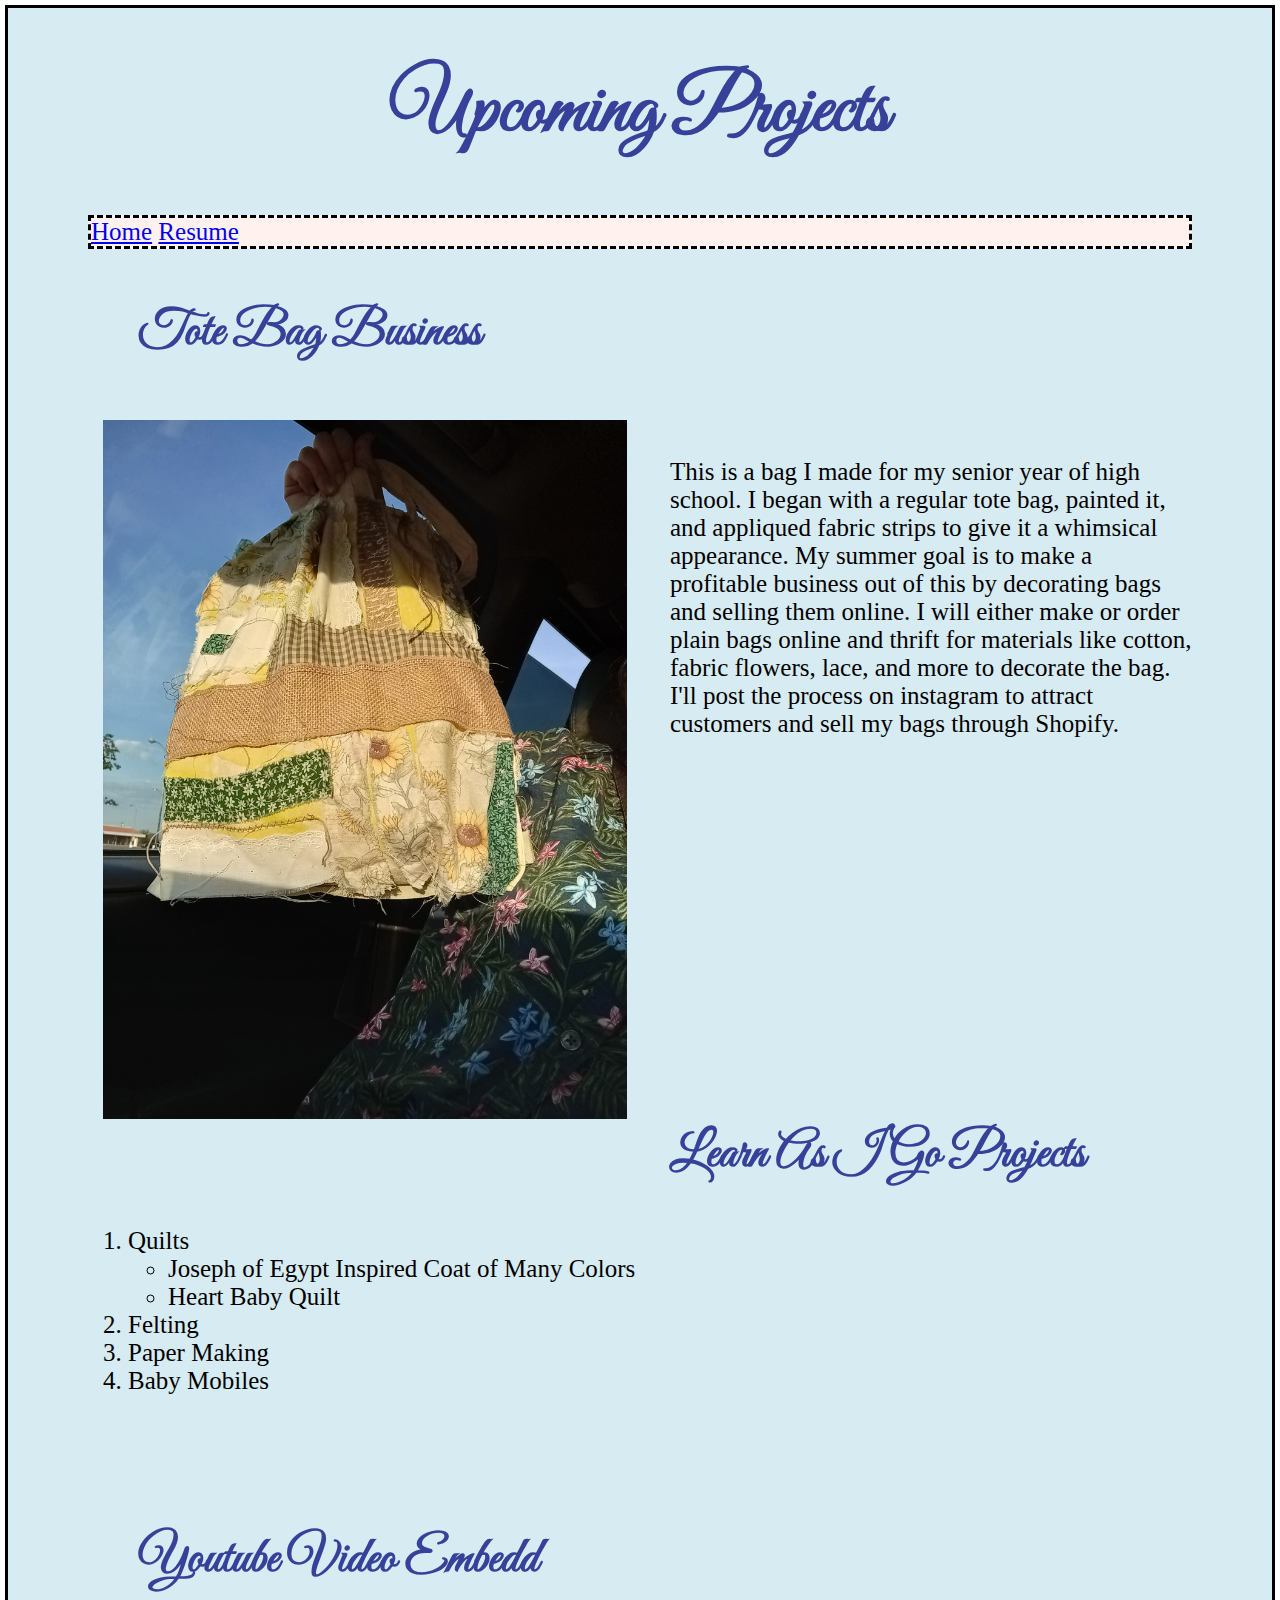
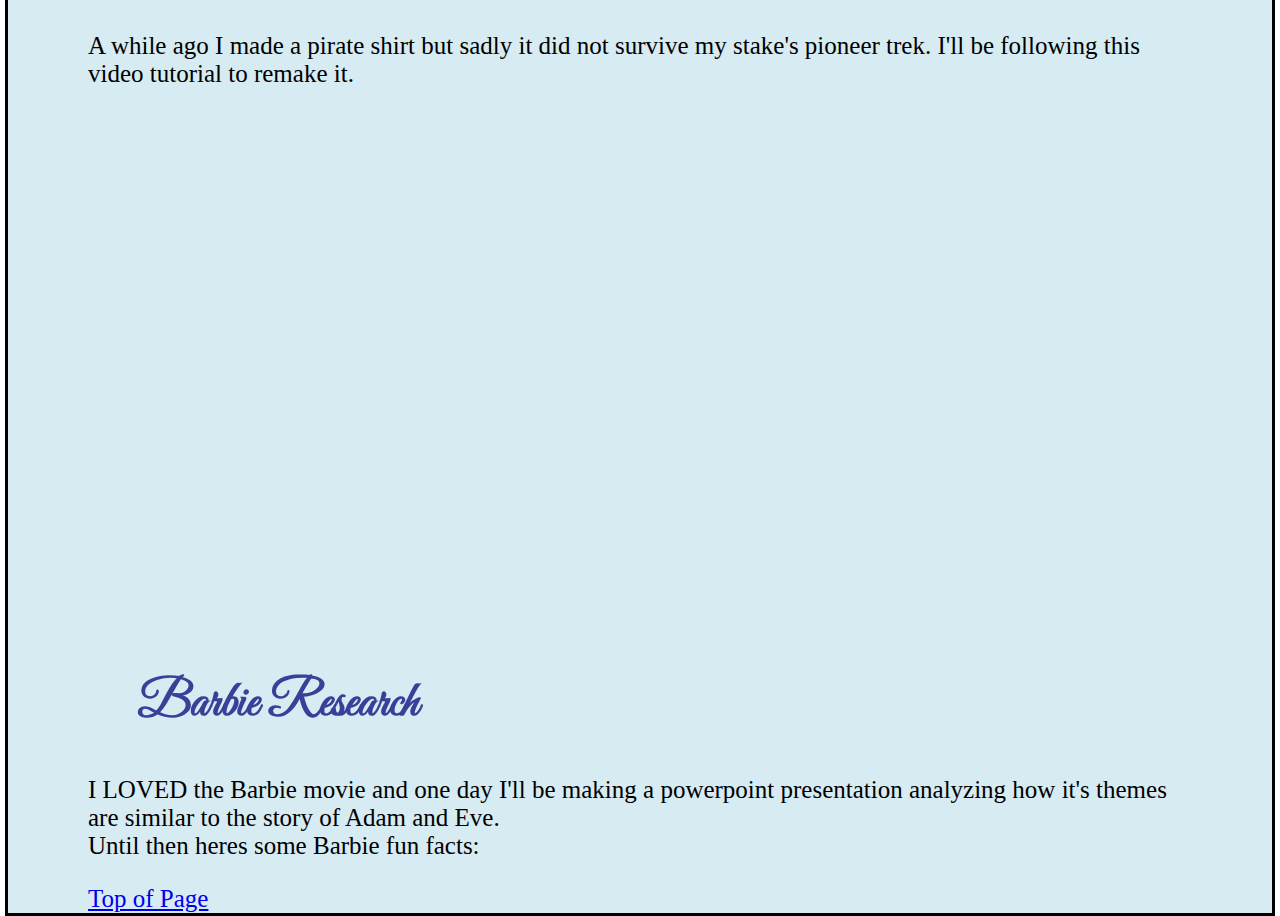
<file: Newpage.html>
<!DOCTYPE html>
<html lang="en">

<head>
    <meta charset="UTF-8">
    <meta name="viewport" content="width=device-width, initial-scale=1.0">
    <title>Upcoming Projects</title>
    <link rel="stylesheet" type="text/css" href="css/Mystyles.css">
    <link rel="preconnect" href="https://fonts.googleapis.com">
    <link rel="preconnect" href="https://fonts.gstatic.com" crossorigin>
    <link href="https://fonts.googleapis.com/css2?family=Great+Vibes&family=Sofia&display=swap" rel="stylesheet">
    <style>
        body, html {
            margin: 0;
            padding: 0;
            height: 100%;
        }
        
        .scratchpage {
            min-height: 100%;
        }

    </style>
</head>

<body>
    <div class="scratchpage">
        <h1 class="scratchcolor" id="top">Upcoming Projects</h1>

        <div class = "common header" >
        </div>

        <div class="scratchnav">
            <a href="index.html">Home</a>
            <a href="resume.html">Resume</a>
           
        </div>
       
         
                  <H2 class="scratchcolor">Tote Bag Business</H2>
        
            <div class="column1">
                <img src="assets/img/Totefront.jpg" alt="Tote bag front" style="width:95%">
            </div>
            
             <br> <p>This is a bag I made for my senior year of high school. I began with a regular tote bag, painted it, and appliqued fabric 
        strips to give it a whimsical appearance. My summer goal is to make a profitable business out of this by decorating 
        bags and selling them online. I will either make or order plain bags online and thrift for materials like 
        cotton, fabric flowers, lace, and more to decorate the bag. I'll post the process on instagram to attract customers
        and sell my bags through Shopify.</p>
    
        <br><br><br><br><br><br><br><br><br><br><br>
       

     <H2 class="scratchcolor" >Learn As I Go Projects</H2>
        <ol>
            <li>Quilts</li>
            <ul>
                <li>Joseph of Egypt Inspired Coat of Many Colors</li>
                <li>Heart Baby Quilt</li>
            </ul>
            <li>Felting</li>
            <li>Paper Making</li>
            <li>Baby Mobiles</li>
        </ol>
    




        <br><br>
    
        <H2 class="scratchcolor" >Youtube Video Embedd</H2>
        <p> A while ago I made a pirate shirt but sadly it did not survive my stake's pioneer trek. I'll be following this video tutorial to remake it.</p>
        <iframe width="840" height="473" src="https://www.youtube.com/embed/Ql9r8UKIvZs?si=IY1Mcgngs6-RMnyy" 
        title="YouTube video player" frameborder="0" allow="accelerometer; autoplay; clipboard-write; encrypted-media; gyroscope; picture-in-picture; web-share" 
        referrerpolicy="strict-origin-when-cross-origin" allowfullscreen></iframe>
    
        <br><br>
        <h2 class="scratchcolor">Barbie Research</h2>
        <p>I LOVED the Barbie movie and one day I'll be making a powerpoint presentation analyzing how it's themes are similar to the story of Adam and Eve. <br>
             Until then heres some Barbie fun facts:
        </p>
        
        <div class='tableauPlaceholder' id='viz1713204919798' style='position: relative'><noscript><a href='#'><img alt='Dashboard 1 '
            src='https:&#47;&#47;public.tableau.com&#47;static&#47;images&#47;Ba&#47;BarbieCareers&#47;Dashboard1&#47;1_rss.png'
            style='border: none' /></a></noscript><object 
            class='tableauViz'  style='display:none;'><param name='host_url' value='https%3A%2F%2Fpublic.tableau.com%2F' /> 
            <param name='embed_code_version' value='3' /> <param name='site_root' value='' /><param name='name' 
            value='BarbieCareers&#47;Dashboard1' /><param name='tabs' value='no' /><param name='toolbar' value='yes' /><param 
            name='static_image' 
            value='https:&#47;&#47;public.tableau.com&#47;static&#47;images&#47;Ba&#47;BarbieCareers&#47;Dashboard1&#47;1.png' /> 
            <param name='animate_transition' value='yes' /><param  name='display_static_image' value='yes' /><param
             name='display_spinner' value='yes' /><param name='display_overlay' value='yes' /><param name='display_count' value='yes' /><param 
             name='language' value='en-US' /><param name='filter' 
             value='_gl=1*1bx1rub*_ga*NDcyNTUxMTk4LjE3MTAzNDgyMzQ.*_ga_8YLN0SNXVS*MTcxMzIwNDYxMC4zLjEuMTcxMzIwNDgzNy4wLjAuMA..' /></object></div>               
             <script type='text/javascript'>
              var divElement = document.getElementById('viz1713204919798');
               var vizElement = divElement.getElementsByTagName('object')[0];  
               vizElement.style.width='960px';vizElement.style.height='556px';  
               var scriptElement = document.createElement('script');  
               scriptElement.src = 'https://public.tableau.com/javascripts/api/viz_v1.js'; 
               vizElement.parentNode.insertBefore(scriptElement, vizElement); 
             </script>

        <a  href="#top">Top of Page</a>
   
   
   
    </div>
    
</body>

</html>
</file>
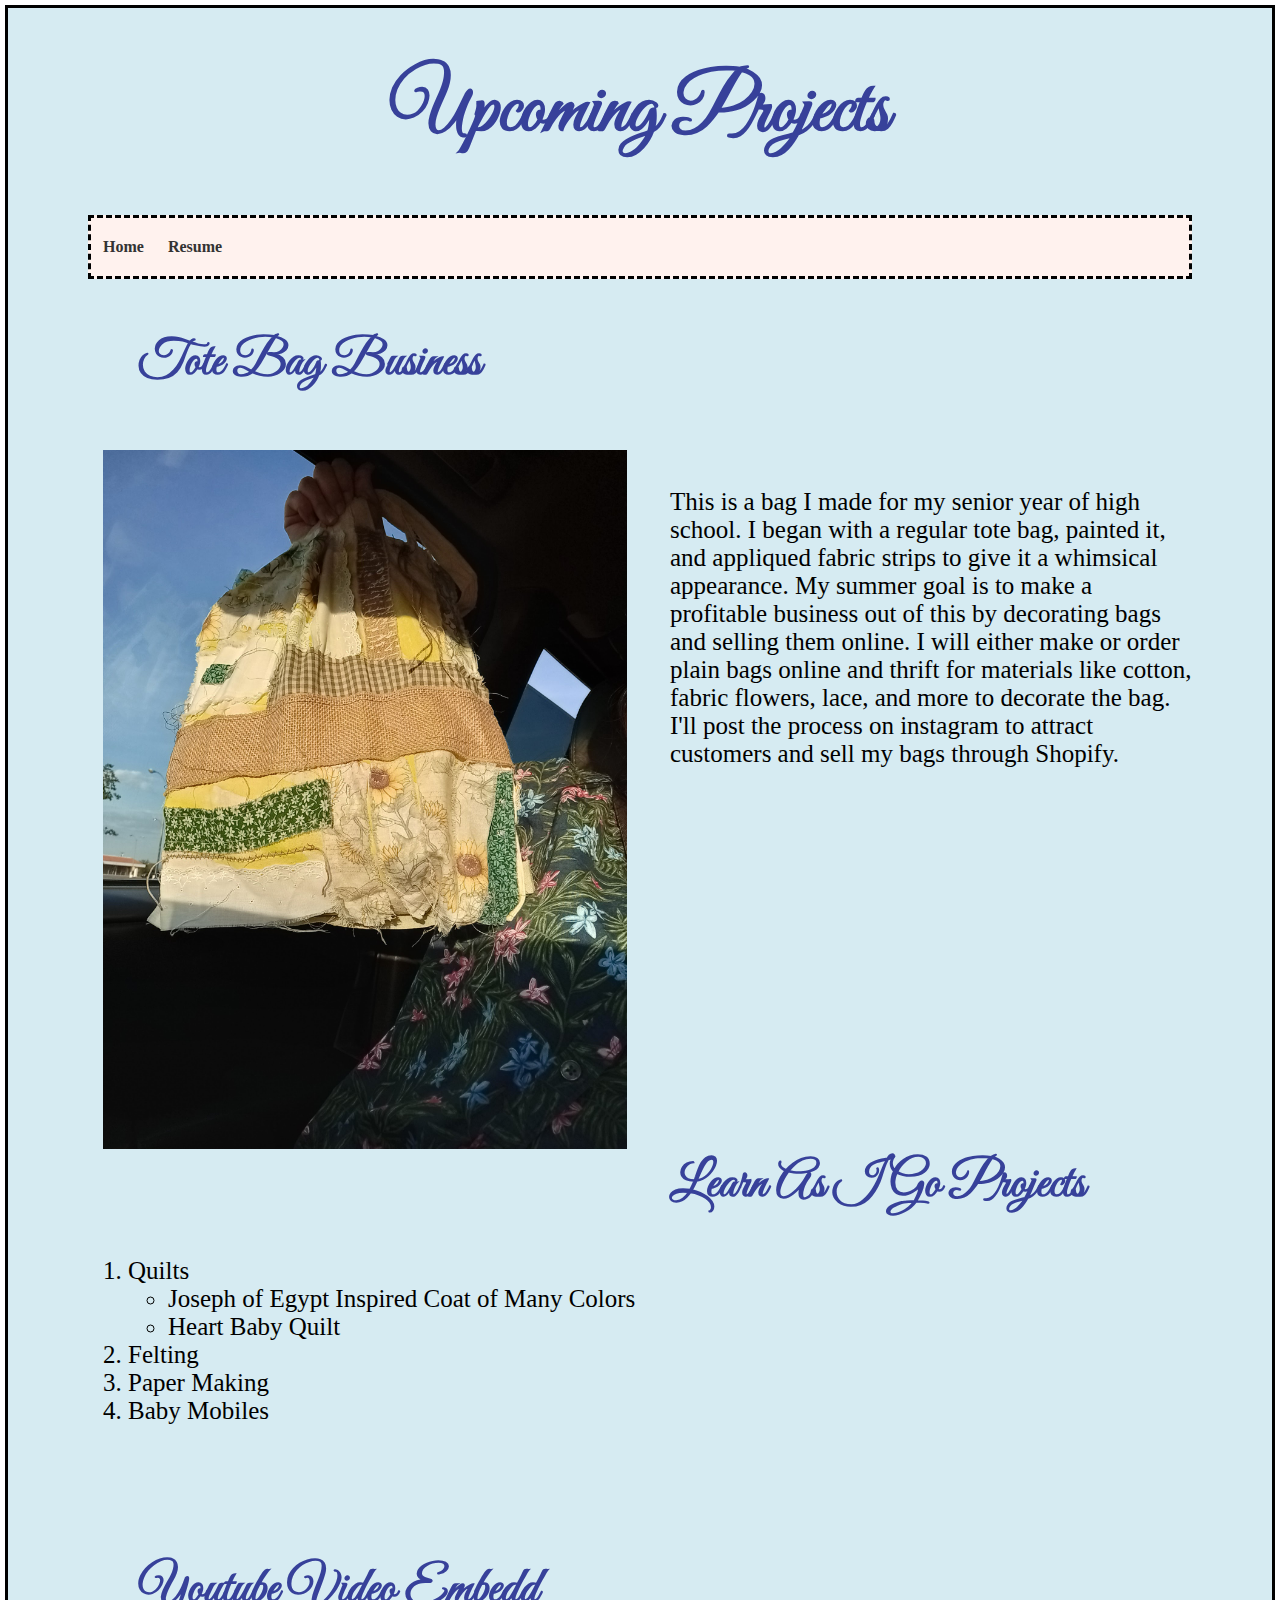
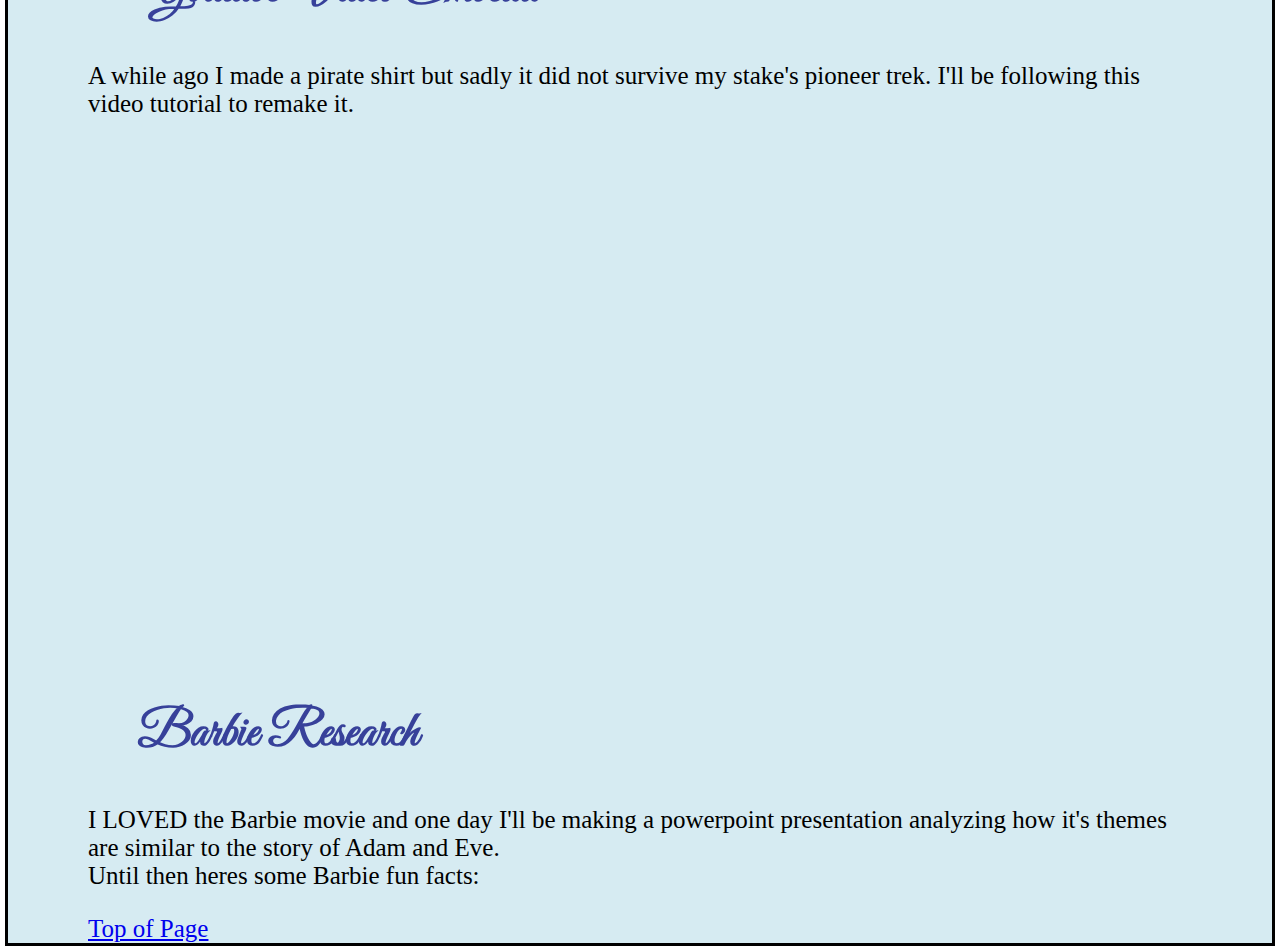
<file: startbootstrap-clean-blog-gh-pages/startbootstrap-clean-blog-gh-pages/Newpage.html>
<!DOCTYPE html>
<html lang="en">

<head>
    <meta charset="UTF-8">
    <meta name="viewport" content="width=device-width, initial-scale=1.0">
    <title>Upcoming Projects</title>
    <link rel="stylesheet" type="text/css" href="css/Mystyles.css">
    <link rel="preconnect" href="https://fonts.googleapis.com">
    <link rel="preconnect" href="https://fonts.gstatic.com" crossorigin>
    <link href="https://fonts.googleapis.com/css2?family=Great+Vibes&family=Sofia&display=swap" rel="stylesheet">
    <style>
        body, html {
            margin: 0;
            padding: 0;
            height: 100%;
        }
        
        .scratchpage {
            min-height: 100%;
        }

    </style>
</head>

<body>
    <div class="scratchpage">
        <h1 class="scratchcolor" id="top">Upcoming Projects</h1>

        <div class = "common header" >
        </div>
        <nav class="scratchnav">
            <a href="index.html">Home</a>
            <a href="resume.html">Resume</a>
           
        </nav>
       
         
                  <H2 class="scratchcolor">Tote Bag Business</H2>
        
            <div class="column1">
                <img src="assets/img/Totefront.jpg" alt="Tote bag front" style="width:95%">
            </div>
            
             <br> <p>This is a bag I made for my senior year of high school. I began with a regular tote bag, painted it, and appliqued fabric 
        strips to give it a whimsical appearance. My summer goal is to make a profitable business out of this by decorating 
        bags and selling them online. I will either make or order plain bags online and thrift for materials like 
        cotton, fabric flowers, lace, and more to decorate the bag. I'll post the process on instagram to attract customers
        and sell my bags through Shopify.</p>
    
        <br><br><br><br><br><br><br><br><br><br><br>
       

     <H2 class="scratchcolor" >Learn As I Go Projects</H2>
        <ol>
            <li>Quilts</li>
            <ul>
                <li>Joseph of Egypt Inspired Coat of Many Colors</li>
                <li>Heart Baby Quilt</li>
            </ul>
            <li>Felting</li>
            <li>Paper Making</li>
            <li>Baby Mobiles</li>
        </ol>
    




        <br><br>
    
        <H2 class="scratchcolor" >Youtube Video Embedd</H2>
        <p> A while ago I made a pirate shirt but sadly it did not survive my stake's pioneer trek. I'll be following this video tutorial to remake it.</p>
        <iframe width="840" height="473" src="https://www.youtube.com/embed/Ql9r8UKIvZs?si=IY1Mcgngs6-RMnyy" 
        title="YouTube video player" frameborder="0" allow="accelerometer; autoplay; clipboard-write; encrypted-media; gyroscope; picture-in-picture; web-share" 
        referrerpolicy="strict-origin-when-cross-origin" allowfullscreen></iframe>
    
        <br><br>
        <h2 class="scratchcolor">Barbie Research</h2>
        <p>I LOVED the Barbie movie and one day I'll be making a powerpoint presentation analyzing how it's themes are similar to the story of Adam and Eve. <br>
             Until then heres some Barbie fun facts:
        </p>
        
        <div class='tableauPlaceholder' id='viz1713204919798' style='position: relative'><noscript><a href='#'><img alt='Dashboard 1 '
            src='https:&#47;&#47;public.tableau.com&#47;static&#47;images&#47;Ba&#47;BarbieCareers&#47;Dashboard1&#47;1_rss.png'
            style='border: none' /></a></noscript><object 
            class='tableauViz'  style='display:none;'><param name='host_url' value='https%3A%2F%2Fpublic.tableau.com%2F' /> 
            <param name='embed_code_version' value='3' /> <param name='site_root' value='' /><param name='name' 
            value='BarbieCareers&#47;Dashboard1' /><param name='tabs' value='no' /><param name='toolbar' value='yes' /><param 
            name='static_image' 
            value='https:&#47;&#47;public.tableau.com&#47;static&#47;images&#47;Ba&#47;BarbieCareers&#47;Dashboard1&#47;1.png' /> 
            <param name='animate_transition' value='yes' /><param  name='display_static_image' value='yes' /><param
             name='display_spinner' value='yes' /><param name='display_overlay' value='yes' /><param name='display_count' value='yes' /><param 
             name='language' value='en-US' /><param name='filter' 
             value='_gl=1*1bx1rub*_ga*NDcyNTUxMTk4LjE3MTAzNDgyMzQ.*_ga_8YLN0SNXVS*MTcxMzIwNDYxMC4zLjEuMTcxMzIwNDgzNy4wLjAuMA..' /></object></div>               
             <script type='text/javascript'>
              var divElement = document.getElementById('viz1713204919798');
               var vizElement = divElement.getElementsByTagName('object')[0];  
               vizElement.style.width='960px';vizElement.style.height='556px';  
               var scriptElement = document.createElement('script');  
               scriptElement.src = 'https://public.tableau.com/javascripts/api/viz_v1.js'; 
               vizElement.parentNode.insertBefore(scriptElement, vizElement); 
             </script>

        <a  href="#top">Top of Page</a>
   
   
   
    </div>
    
</body>

</html>
</file>
<file: css/Mystyles.css>
.scratchpage {background-color: #d6EBF2;
    
    font-family: Georgia, 'Times New Roman', Times, serif;
    font-size:  25px;
    border: 3px solid black;
    margin: 5px;
    padding-left: 80px;
    padding-right: 80px}
   
    .common{
        text-align: center;
    }
    
    h1 {
        font-family: 'Great Vibes', cursive;
        font-size: 80px;
        text-align:center;
        
    }

    .scratchcolor{color: #37419A;}
    
    h2 {
        
        font-family: 'Great Vibes', cursive;
        font-size: 50px;
        padding-left: 50px;
        padding-top: 10px;
        
    }
    
    .column1 {
        float: left;
        width: 50%;
        padding: 15px;
    }
    
    .scratchnav {border-style: dashed;
        background-color: #fff2ee;
        font-family: Georgia, 'Times New Roman', Times, serif;
        overflow: hidden;
    }

    
    
    nav a{
        float: left;
        padding: 20px 12px;
        text-decoration: none;
        color:#37419A;
        font-size: 16px;
        font-weight: bold;
       
    }

   .bg {
    font-size:xx-large;
   }
</file>
<file: startbootstrap-clean-blog-gh-pages/startbootstrap-clean-blog-gh-pages/css/Mystyles.css>
.scratchpage {background-color: #d6EBF2;
    
    font-family: Georgia, 'Times New Roman', Times, serif;
    font-size:  25px;
    border: 3px solid black;
    margin: 5px;
    padding-left: 80px;
    padding-right: 80px}
   
    .common{
        text-align: center;
    }
    
    h1 {
        font-family: 'Great Vibes', cursive;
        font-size: 80px;
        text-align:center;
        
    }

    .scratchcolor{ color: #37419A;}
    
    h2 {
        
        font-family: 'Great Vibes', cursive;
        font-size: 50px;
        padding-left: 50px;
        padding-top: 10px;
        
    }
    
    .column1 {
        float: left;
        width: 50%;
        padding: 15px;
    }
    
    .scratchnav {border-style: dashed;}

    nav{
        background-color: #fff2ee;
        font-family: Georgia, 'Times New Roman', Times, serif;
        overflow: hidden;
    }
    
    nav a{
        float: left;
        padding: 20px 12px;
        text-decoration: none;
        color: #333;
        font-size: 16px;
        font-weight: bold;
       
    }

   .bg {
    font-size:xx-large;
   }
</file>
